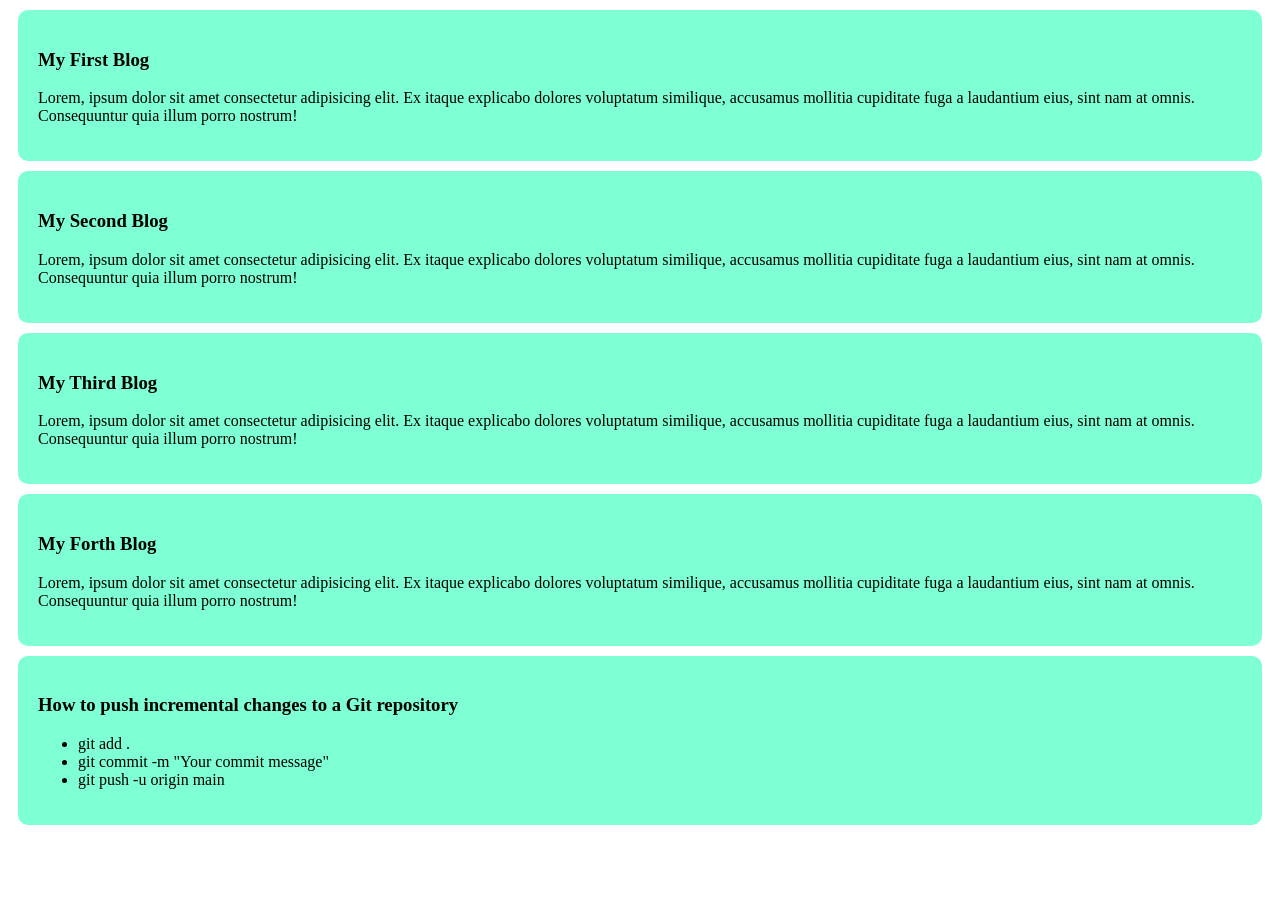
<file: index.html>
<!DOCTYPE html>
<html lang="en">
<head>
    <meta charset="UTF-8">
    <meta name="viewport" content="width=device-width, initial-scale=1.0">
    <title>My First Repository</title>
    <link rel="stylesheet" href="blog.css">
</head>
<body>
    <div>
        <h3>My First Blog</h3>
    
        <p>Lorem, ipsum dolor sit amet consectetur adipisicing elit. Ex itaque explicabo dolores voluptatum similique, accusamus mollitia cupiditate fuga a laudantium eius, sint nam at omnis. Consequuntur quia illum porro nostrum!</p>
</div>
    <div>
        <h3>My Second Blog </h3>
    
        <p>Lorem, ipsum dolor sit amet consectetur adipisicing elit. Ex itaque explicabo dolores voluptatum similique, accusamus mollitia cupiditate fuga a laudantium eius, sint nam at omnis. Consequuntur quia illum porro nostrum!</p>
</div>
    <div>
        <h3>My Third Blog</h3>
    
        <p>Lorem, ipsum dolor sit amet consectetur adipisicing elit. Ex itaque explicabo dolores voluptatum similique, accusamus mollitia cupiditate fuga a laudantium eius, sint nam at omnis. Consequuntur quia illum porro nostrum!</p>
</div>
    <div>
        <h3>My Forth Blog</h3>
    
        <p>Lorem, ipsum dolor sit amet consectetur adipisicing elit. Ex itaque explicabo dolores voluptatum similique, accusamus mollitia cupiditate fuga a laudantium eius, sint nam at omnis. Consequuntur quia illum porro nostrum!</p>
</div>
    <div>
        <h3>How to push incremental changes to a Git repository</h3>
        <ul>
            <li>git add .</li>
            <li>git commit -m "Your commit message"</li>
            <li>git push -u origin main</li>
        </ul>
    </div>
</body>
</html>
</file>
<file: blog.css>
div{
    background-color: aquamarine;
    padding: 20px;
    border-radius: 10px;
    margin: 10px;
}
</file>
